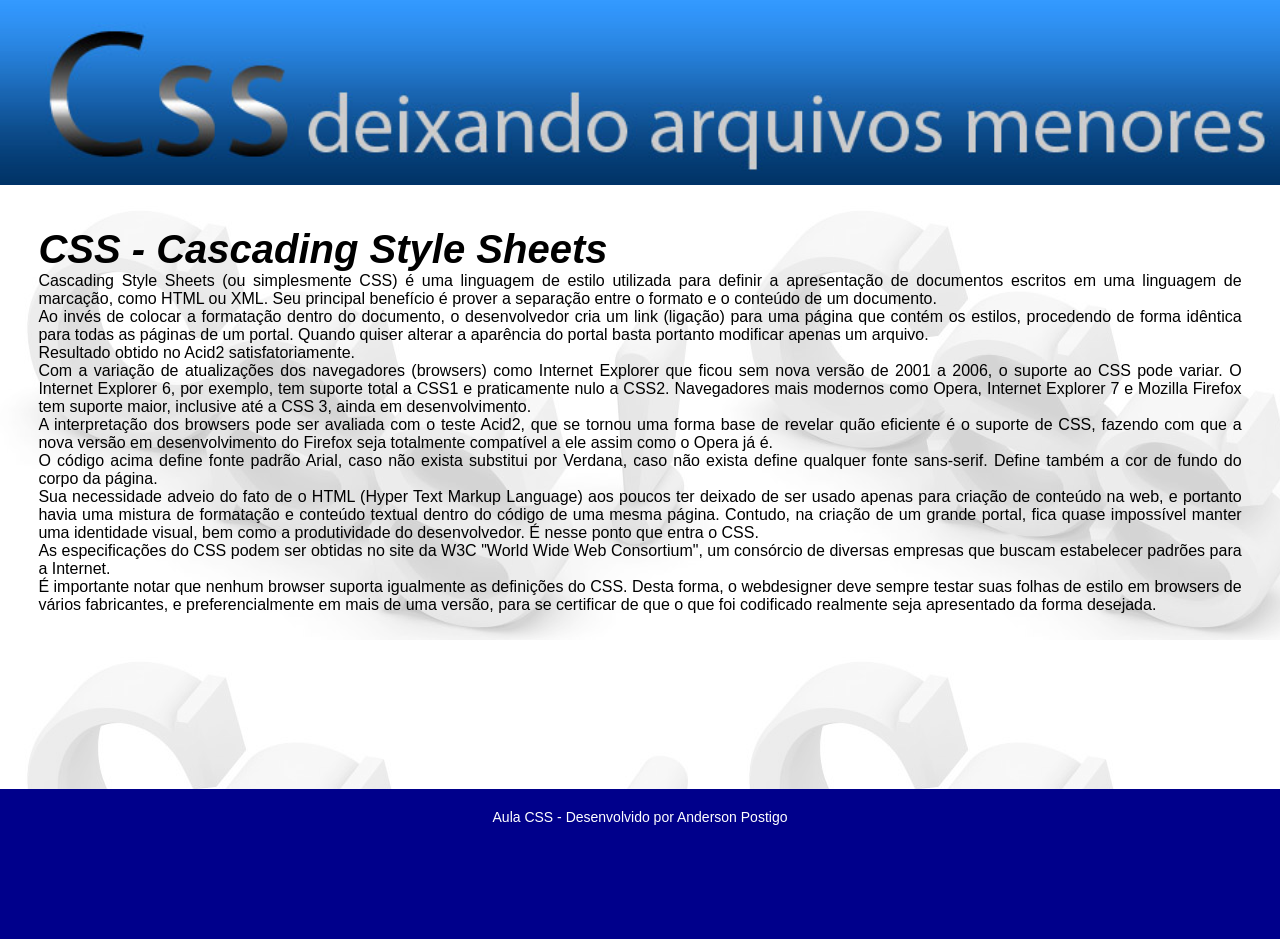
<file: exercicio css/index.html>
<!DOCTYPE html>
<html lang="pt-br">
<head>
    <meta charset="UTF-8">
    <meta name="viewport" content="width=device-width, initial-scale=1.0">
    <meta name="description" content="width=device-width,initial-scale=1.0">
    <meta name="keywords" content=" css,html,web">

    <title>CSS</title>
    <link rel="stylesheet" href="./css/estilo.css">
</head>
<body>
    <header id="topo">  
    <img id="imgtopo" src="./imagem/css.jpg" alt="imagem de fundo azul com o texto css deixando arquivo menores">

    </header>
    <main id="conteudo">
        <section>
            <h1>CSS - Cascading Style Sheets</h1>           

            <p class="paragrafo"> Cascading Style Sheets (ou simplesmente CSS) é uma linguagem de estilo utilizada para definir a apresentação de documentos escritos em uma linguagem de marcação, como HTML ou XML. Seu principal benefício é prover a separação entre o formato e o conteúdo de um documento. </p>

            <p class="paragrafo" > Ao invés de colocar a formatação dentro do documento, o desenvolvedor cria um link (ligação) para uma página que contém os estilos, procedendo de forma idêntica para todas as páginas de um portal. Quando quiser alterar a aparência do portal basta portanto modificar apenas um arquivo. </p>

            <p class="paragrafo" > Resultado obtido no Acid2 satisfatoriamente. </p>
                
            <p class="paragrafo" > Com a variação de atualizações dos navegadores (browsers) como Internet Explorer que ficou sem nova versão de 2001 a 2006, o suporte ao CSS pode variar. O Internet Explorer 6, por exemplo, tem suporte total a CSS1 e praticamente nulo a CSS2. Navegadores mais modernos como Opera, Internet Explorer 7 e Mozilla Firefox tem suporte maior, inclusive até a CSS 3, ainda em desenvolvimento. </p>
                
            <p class="paragrafo" > A interpretação dos browsers pode ser avaliada com o teste Acid2, que se tornou uma forma base de revelar quão eficiente é o suporte de CSS, fazendo com que a nova versão em desenvolvimento do Firefox seja totalmente compatível a ele assim como o Opera já é. </p>
                
            <p class="paragrafo" > O código acima define fonte padrão Arial, caso não exista substitui por Verdana, caso não exista define qualquer fonte sans-serif. Define também a cor de fundo do corpo da página. </p>
                
            <p class="paragrafo" > Sua necessidade adveio do fato de o HTML (Hyper Text Markup Language) aos poucos ter deixado de ser usado apenas para criação de conteúdo na web, e portanto havia uma mistura de formatação e conteúdo textual dentro do código de uma mesma página. Contudo, na criação de um grande portal, fica quase impossível manter uma identidade visual, bem como a produtividade do desenvolvedor. É nesse ponto que entra o CSS. </p>
                
            <p class="paragrafo" > As especificações do CSS podem ser obtidas no site da W3C "World Wide Web Consortium", um consórcio de diversas empresas que buscam estabelecer padrões para a Internet. </p>
                
            <p class="paragrafo" > É importante notar que nenhum browser suporta igualmente as definições do CSS. Desta forma, o webdesigner deve sempre testar suas folhas de estilo em browsers de vários fabricantes, e preferencialmente em mais de uma versão, para se certificar de que o que foi codificado realmente seja apresentado da forma desejada. </p>

            
        </section>


    </main>
    <footer id="rodape">
        <p> Aula CSS - Desenvolvido por Anderson Postigo</p>
    </footer>
</body>
</html>
</file>
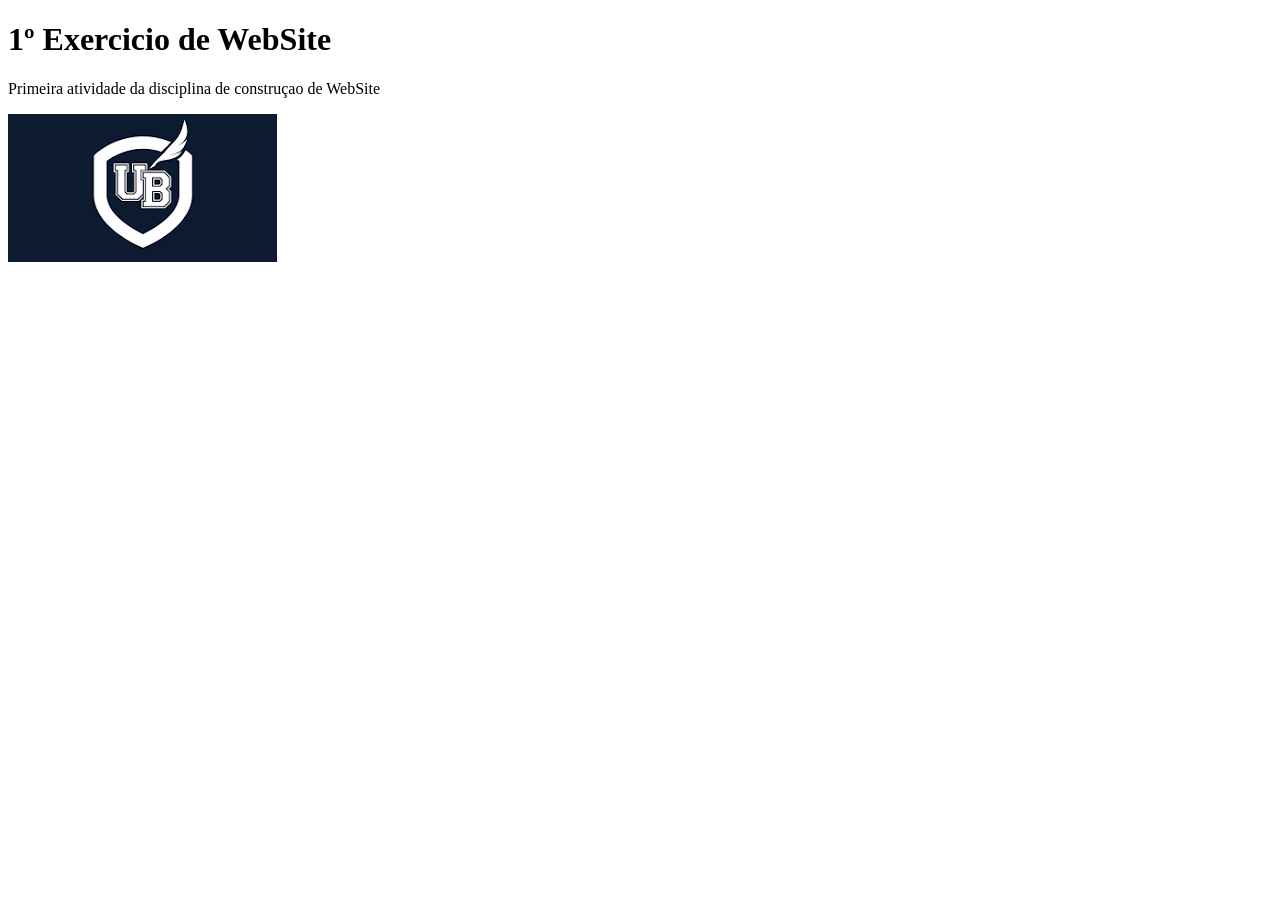
<file: Exercicio1 10.03/index.html>
<!DOCTYPE html>
<html lang="pt-br">
<head>
    <meta charset="UTF-8">
    <meta name="viewport" content="width=device-width, initial-scale=1.0">
    
    <title>Exercicio1</title>
</head>
<body>
    <h1>1º Exercicio de WebSite </h1>
    <p>Primeira atividade da disciplina de construçao de WebSite</p>
    <img src="ub.png" alt=" logo universidade brasil de fundo azul de detalhes em branco">


</body>
</html>
</file>
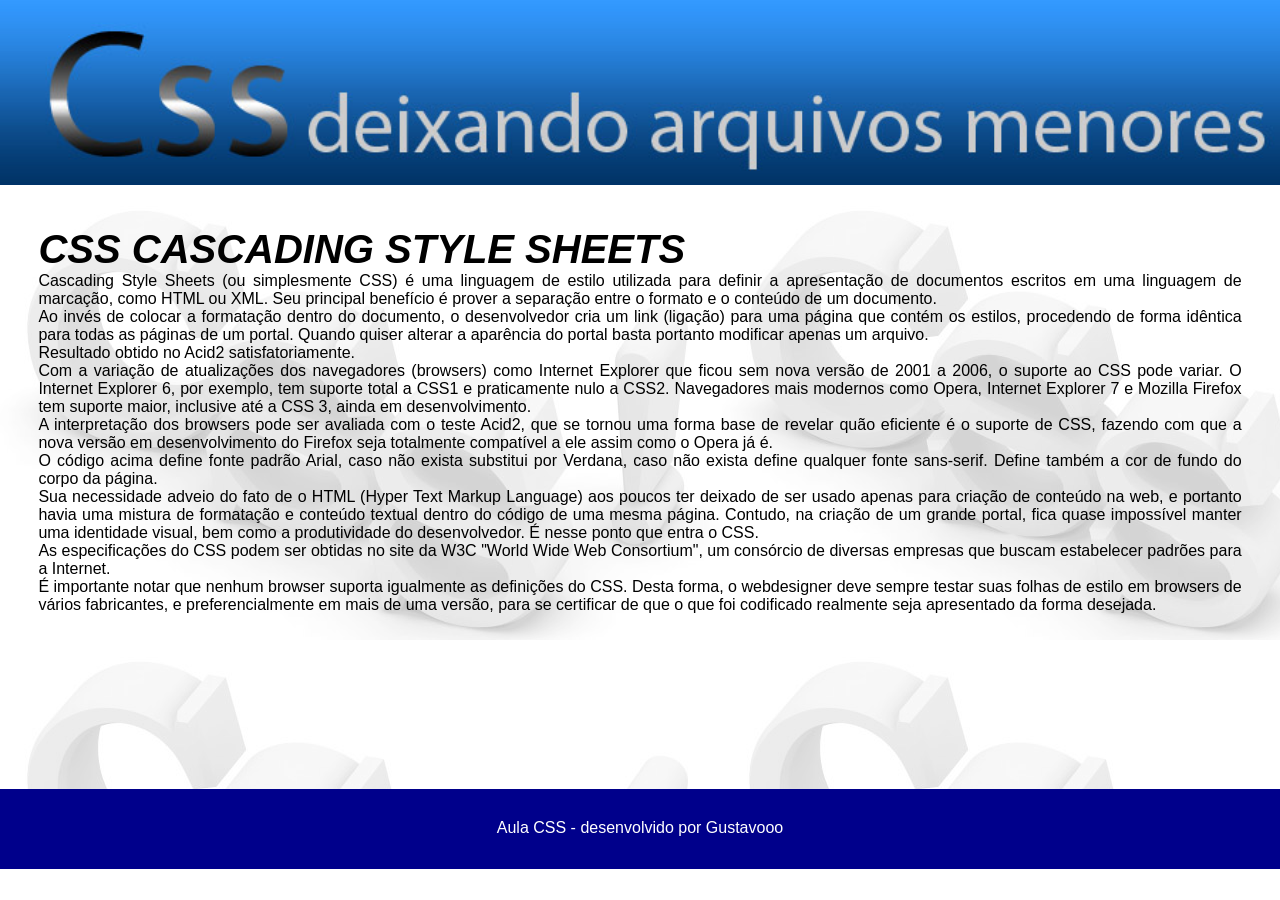
<file: site/exercicio css/index.html>
<!DOCTYPE html>
<html lang="pt-br">
    <head>
        <meta charset="UTF-8"> 
        <meta name="viewport" content="width=device-width, initial-scale=1.0">
        <meta name="description" content="Introdução ao CSS">
        <meta name="keyword" content="css, html, web">
        <title>CSS</title>
        <link rel="stylesheet" href="./css/estilo.css">
    </head>
</head>
<body>
    <header id="topo">
        <img src="./imagem/css.jpg" id = "imgtopo" alt="imagem de fundo azul com 
        o texto CSS deixando arquivos menores">
    </header>
    <main id="conteudo">
        <section>
            <h1>CSS CASCADING STYLE SHEETS </h1>
            <p class="paragrafo"> Cascading Style Sheets (ou simplesmente CSS) é uma linguagem de estilo utilizada para definir a apresentação de documentos escritos em uma linguagem de marcação, como HTML ou XML. Seu principal benefício é prover a separação entre o formato e o conteúdo de um documento.</p>  

            <p class="paragrafo">Ao invés de colocar a formatação dentro do documento, o desenvolvedor cria um link (ligação) para uma página que contém os estilos, procedendo de forma idêntica para todas as páginas de um portal. Quando quiser alterar a aparência do portal basta portanto modificar apenas um arquivo.</p>

            <p class="paragrafo">Resultado obtido no Acid2 satisfatoriamente.</p>

            <p class="paragrafo">Com a variação de atualizações dos navegadores (browsers) como Internet Explorer que ficou sem nova versão de 2001 a 2006, o suporte ao CSS pode variar. O Internet Explorer 6, por exemplo, tem suporte total a CSS1 e praticamente nulo a CSS2. Navegadores mais modernos como Opera, Internet Explorer 7 e Mozilla Firefox tem suporte maior, inclusive até a CSS 3, ainda em desenvolvimento.</p>

            <p class="paragrafo">A interpretação dos browsers pode ser avaliada com o teste Acid2, que se tornou uma forma base de revelar quão eficiente é o suporte de CSS, fazendo com que a nova versão em desenvolvimento do Firefox seja totalmente compatível a ele assim como o Opera já é.</p>
            
            <p class="paragrafo"> O código acima define fonte padrão Arial, caso não exista substitui por Verdana, caso não exista define qualquer fonte sans-serif. Define também a cor de fundo do corpo da página.</p>
            
            <p class="paragrafo">Sua necessidade adveio do fato de o HTML (Hyper Text Markup Language) aos poucos ter deixado de ser usado apenas para criação de conteúdo na web, e portanto havia uma mistura de formatação e conteúdo textual dentro do código de uma mesma página. Contudo, na criação de um grande portal, fica quase impossível manter uma identidade visual, bem como a produtividade do desenvolvedor. É nesse ponto que entra o CSS.</p>

            <p class="paragrafo">As especificações do CSS podem ser obtidas no site da W3C "World Wide Web Consortium", um consórcio de diversas empresas que buscam estabelecer padrões para a Internet.</p>
            
            <p class="paragrafo">É importante notar que nenhum browser suporta igualmente as definições do CSS. Desta forma, o webdesigner deve sempre testar suas folhas de estilo em browsers de vários fabricantes, e preferencialmente em mais de uma versão, para se certificar de que o que foi codificado realmente seja apresentado da forma desejada.</p>
            <p></p>     
        </section>
</main>
<footer id="rodape">
    <P>Aula CSS - desenvolvido por Gustavooo</P>

</footer>
</body>
</html>
</file>
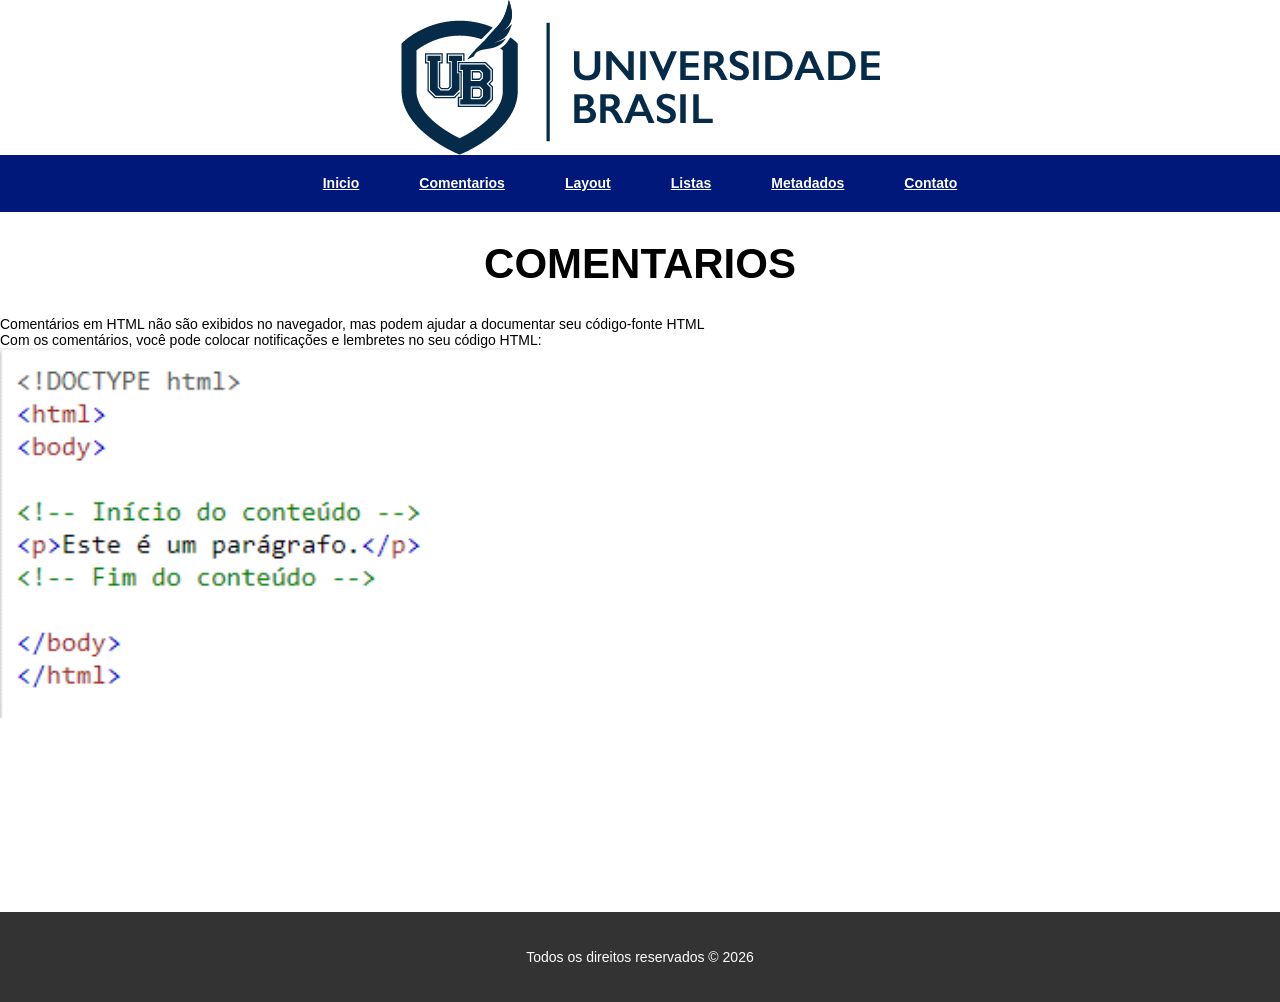
<file: site/comentarios.html>
<!DOCTYPE html>
<html lang="pt-br">

<head>
    <meta charset="UTF-8"> <!-- codificação de caracteres-->
    <meta name="description" content="Conteúdos sobre HTML">
    <meta name="keywords" content="HTML, CSS, JavaScript, Web, Site">
    <meta name="author" content="Anderson Marcos">
    <meta name="viewport" content="width=device-width, initial-scale=1.0">
    <title>Contrução de Website</title>
    <link rel="stylesheet" href="./css/style.css">
    <link rel="icon" href="./favicon.png" type="image/x-icon">

<body>
    <header class="flex-container" id="topo">
        <img src="imagem/logo_ub.png" alt="logo universidade brasil azul com logo transparente">
    </header>
    <nav class="flex-container">
        <label for="bt_menu"><img src="./imagem/menu.png" alt="menu"></label>
        <input type="checkbox" name="bt_menu" id="bt_menu">
        <ul id="menu">
            <li><a href="index.html">Inicio</a></li>
            <li><a href="comentarios.html">Comentarios</a></li>
            <li><a href="layout.html">Layout</a></li>
            <li><a href="#">Listas</a>
                <ul>
                    <li><a href="ol.html">Listas Ordenadas</a></li>
                    <li><a href="ul.html">Listas Não ordenadas</a></li>
                </ul>
            </li>
            <li><a href="metadados.html">Metadados</a></li>
            <li><a href="Contato.html">Contato</a></li>
        </ul>


    </nav>
    <main class="flex-container" id="conteudo">

        <section>

            <h1>COMENTARIOS</h1>
            <P>Comentários em HTML não são exibidos no navegador, mas podem ajudar a documentar seu código-fonte HTML
            </P>
            <P>Com os comentários, você pode colocar notificações e lembretes no seu código HTML:</P>

            <img id="imgconteudo" src="imagem/comentarios.png" alt=" imagem do modelo comentarios">

        </section>


    </main>
    <footer class="flex-container" id="rodape">
        <p>Todos os direitos reservados &copy; 2026</p>

    </footer>

</body>

</html>
</file>
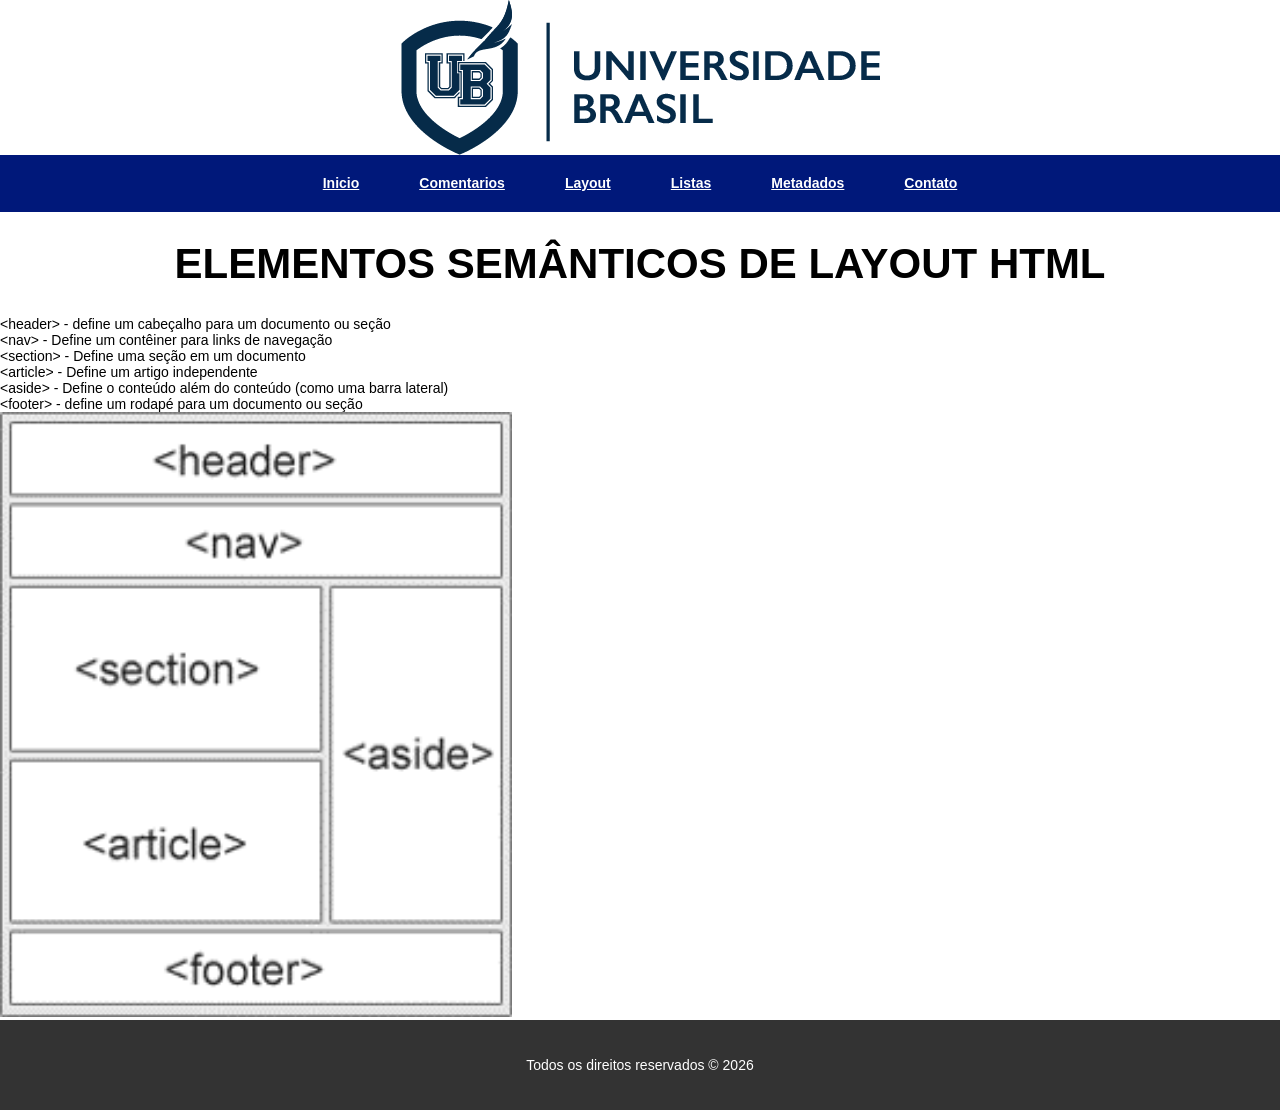
<file: site/layout.html>
<!DOCTYPE html>
<html lang="pt-br">

<head>
    <meta charset="UTF-8"> <!-- codificação de caracteres-->
    <meta name="description" content="Conteúdos sobre HTML">
    <meta name="keywords" content="HTML, CSS, JavaScript, Web, Site">
    <meta name="author" content="Anderson Marcos">
    <meta name="viewport" content="width=device-width, initial-scale=1.0">
    <title>Contrução de Website</title>
    <link rel="stylesheet" href="./css/style.css">
    <link rel="icon" href="./favicon.png" type="image/x-icon">
</head>

<body>
    <header class="flex-container" id="topo">
        <img src="imagem/logo_ub.png" alt="logo universidade brasil azul com logo transparente">
    </header>
    <nav class="flex-container">
        <label for="bt_menu"><img src="./imagem/menu.png" alt="menu"></label>
        <input type="checkbox" name="bt_menu" id="bt_menu">

        <ul id="menu">
            <li><a href="index.html">Inicio</a></li>
            <li><a href="comentarios.html">Comentarios</a></li>
            <li><a href="layout.html">Layout</a></li>
            <li><a href="#">Listas</a>
                <ul>
                    <li><a href="ol.html">Listas Ordenadas</a></li>
                    <li><a href="ul.html">Listas Não ordenadas</a></li>
                </ul>
            </li>
            <li><a href="metadados.html">Metadados</a></li>
            <li><a href="Contato.html">Contato</a></li>
        </ul>


    </nav>
    <main class="flex-container" id="conteudo">

        <section>

            <h1>ELEMENTOS SEMÂNTICOS DE LAYOUT HTML</h1>
            <p>&lt;header&gt; - define um cabeçalho para um documento ou seção</p>
            <p>&lt;nav&gt; - Define um contêiner para links de navegação</p>
            <p>&lt;section&gt; - Define uma seção em um documento</p>
            <p>&lt;article&gt; - Define um artigo independente</p>
            <p>&lt;aside&gt; - Define o conteúdo além do conteúdo (como uma barra lateral)</p>
            <p>&lt;footer&gt; - define um rodapé para um documento ou seção</p>

            <img id="imgconteudo" src="imagem/layout.png" alt="imagem do modelo de layout">

        </section>


    </main>
    <footer class="flex-container" id="rodape">
        <p>Todos os direitos reservados &copy; 2026</p>

    </footer>
</body>

</html>
</file>
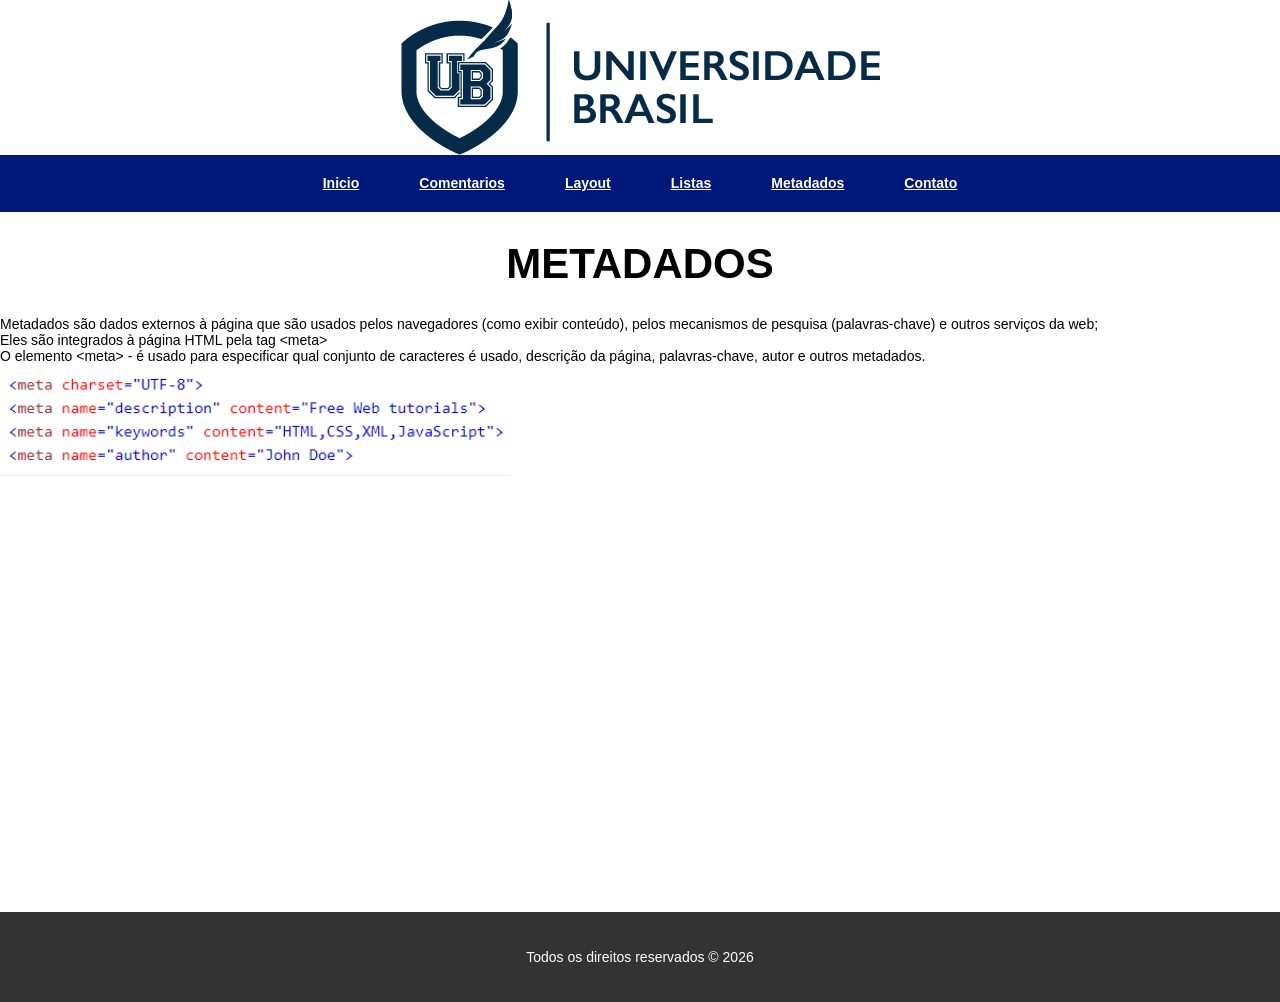
<file: site/metadados.html>
<!DOCTYPE html>
<html lang="pt-br">

<head>
    <meta charset="UTF-8"> <!-- codificação de caracteres-->
    <meta name="description" content="Conteúdos sobre HTML">
    <meta name="keywords" content="HTML, CSS, JavaScript, Web, Site">
    <meta name="author" content="Anderson Marcos">
    <meta name="viewport" content="width=device-width, initial-scale=1.0">
    <title>Contrução de Website</title>
    <link rel="stylesheet" href="./css/style.css">
    <link rel="icon" href="./favicon.png" type="image/x-icon">
</head>

<body>
    <header class="flex-container" id="topo">
        <img src="imagem/logo_ub.png" alt="logo universidade brasil azul com logo transparente">
    </header>
    <nav class="flex-container">
        <label for="bt_menu"><img src="./imagem/menu.png" alt="menu"></label>
        <input type="checkbox" name="bt_menu" id="bt_menu">
        <ul id="menu">
            <li><a href="index.html">Inicio</a></li>
            <li><a href="comentarios.html">Comentarios</a></li>
            <li><a href="layout.html">Layout</a></li>
            <li><a href="#">Listas</a>
                <ul>
                    <li><a href="ol.html">Listas Ordenadas</a></li>
                    <li><a href="ul.html">Listas Não ordenadas</a></li>
                </ul>
            </li>
            <li><a href="metadados.html">Metadados</a></li>
            <li><a href="Contato.html">Contato</a></li>
        </ul>


    </nav>
    <main class="flex-container" id="conteudo">
        <section>


            <h1>METADADOS</h1>
            <P>Metadados são dados externos à página que são usados ​​pelos navegadores (como exibir conteúdo), pelos
                mecanismos de pesquisa (palavras-chave) e outros serviços da web;</P>
            <P>Eles são integrados à página HTML pela tag &lt;meta&gt;</P>
            <p>O elemento &lt;meta&gt; - é usado para especificar qual conjunto de caracteres é usado, descrição da
                página, palavras-chave, autor e outros metadados.</p>

            <img id="imgconteudo" src="imagem/metadados.png" alt=" imagem do modelo metadados ">



        </section>


    </main>
    <footer class="flex-container" id="rodape">
        <p>Todos os direitos reservados &copy; 2026</p>

    </footer>
</body>

</html>
</file>
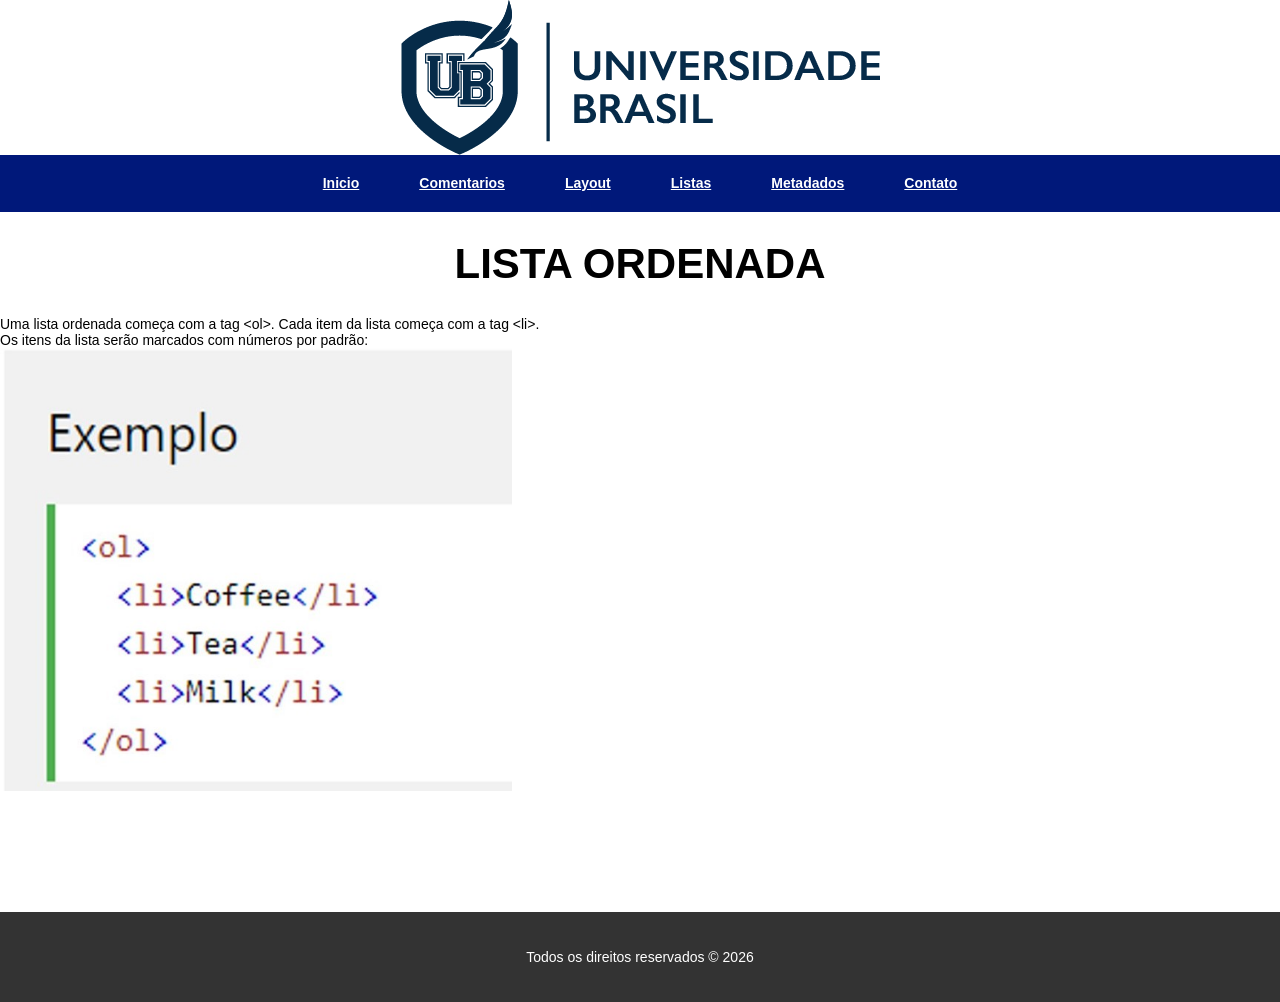
<file: site/ol.html>
<!DOCTYPE html>
<html lang="pt-br">

<head>
    <meta charset="UTF-8"> <!-- codificação de caracteres-->
    <meta name="description" content="Conteúdos sobre HTML">
    <meta name="keywords" content="HTML, CSS, JavaScript, Web, Site">
    <meta name="author" content="Anderson Marcos">
    <meta name="viewport" content="width=device-width, initial-scale=1.0">
    <title>Contrução de Website</title>
    <link rel="stylesheet" href="./css/style.css">
    <link rel="icon" href="./favicon.png" type="image/x-icon">
</head>

<body>
    <header class="flex-container" id="topo">
        <img src="imagem/logo_ub.png" alt="logo universidade brasil azul com logo transparente">
    </header>
    <nav class="flex-container">
        <label for="bt_menu"><img src="./imagem/menu.png" alt="menu"></label>
        <input type="checkbox" name="bt_menu" id="bt_menu">
        <ul id="menu">
            <li><a href="index.html">Inicio</a></li>
            <li><a href="comentarios.html">Comentarios</a></li>
            <li><a href="layout.html">Layout</a></li>
            <li><a href="#">Listas</a>
                <ul>
                    <li><a href="ol.html">Listas Ordenadas</a></li>
                    <li><a href="ul.html">Listas Não ordenadas</a></li>
                </ul>
            </li>
            <li><a href="metadados.html">Metadados</a></li>
            <li><a href="Contato.html">Contato</a></li>
        </ul>


    </nav>
    <main class="flex-container" id="conteudo">

        <section>

            <h1>LISTA ORDENADA</h1>
            <P>Uma lista ordenada começa com a tag &lt;ol&gt;. Cada item da lista começa com a tag &lt;li&gt;.</P>
            <p>Os itens da lista serão marcados com números por padrão:</p>
            <img id="imgconteudo" src="imagem/lista_ordenada.jpg" alt=" imagem modelo de lista ordenada ">

        </section>




    </main>
    <footer class="flex-container" id="rodape">
        <p>Todos os direitos reservados &copy; 2026</p>

    </footer>


</body>

</html>
</file>
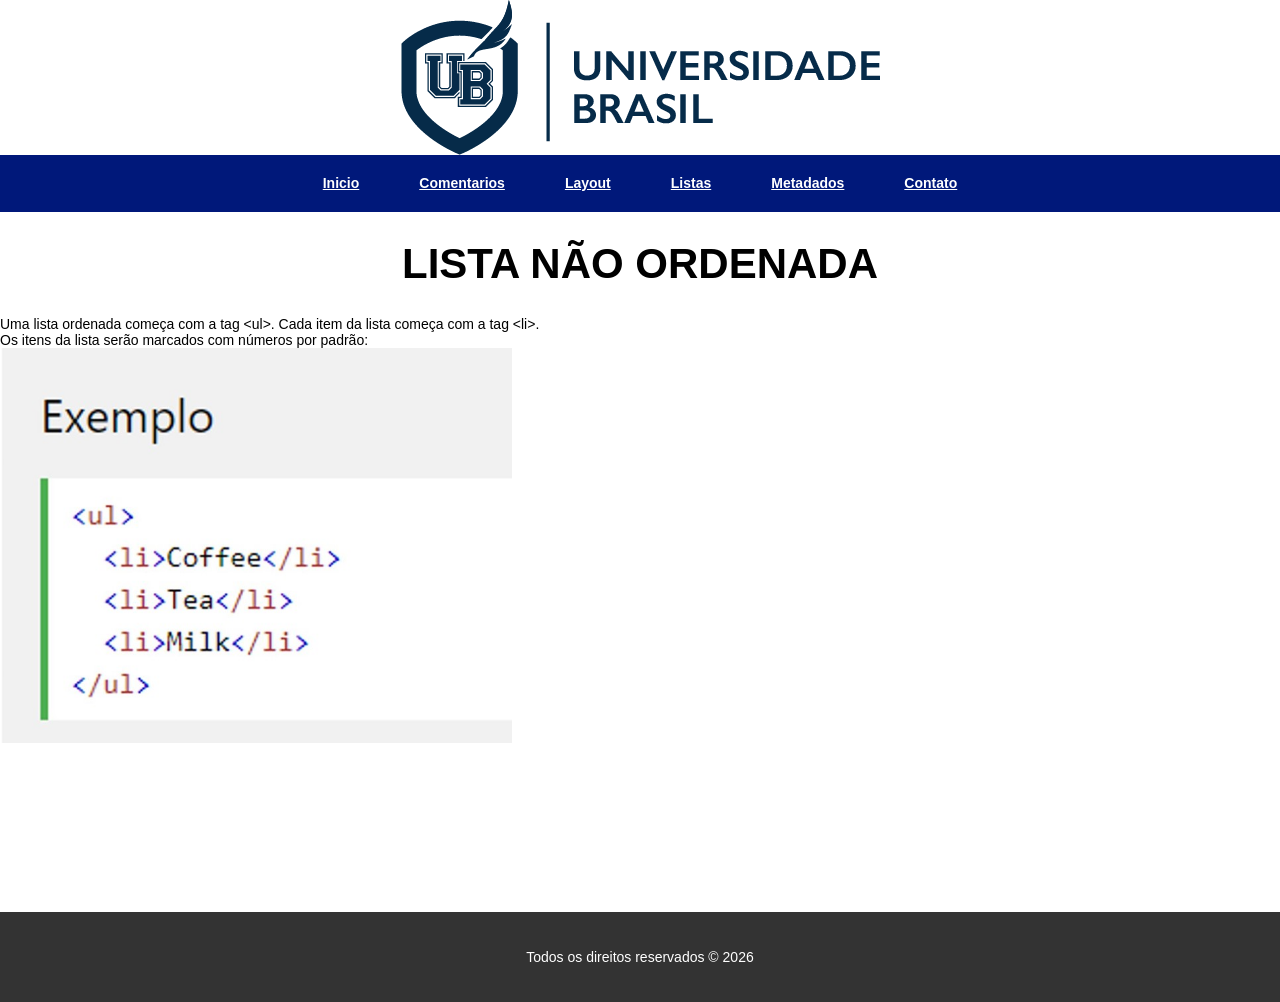
<file: site/ul.html>
<!DOCTYPE html>
<html lang="pt-br">

<head>
    <meta charset="UTF-8"> <!-- codificação de caracteres-->
    <meta name="description" content="Conteúdos sobre HTML">
    <meta name="keywords" content="HTML, CSS, JavaScript, Web, Site">
    <meta name="author" content="Anderson Marcos">
    <meta name="viewport" content="width=device-width, initial-scale=1.0">
    <title>Contrução de Website</title>
    <link rel="stylesheet" href="./css/style.css">
    <link rel="icon" href="./favicon.png" type="image/x-icon">
</head>

<body>
    <header class="flex-container" id="topo">
        <img src="imagem/logo_ub.png" alt="logo universidade brasil azul com logo transparente">
    </header>
    <nav class="flex-container">
        <label for="bt_menu"><img src="./imagem/menu.png" alt="menu"></label>
        <input type="checkbox" name="bt_menu" id="bt_menu">
        <ul id="menu">
            <li><a href="index.html">Inicio</a></li>
            <li><a href="comentarios.html">Comentarios</a></li>
            <li><a href="layout.html">Layout</a></li>
            <li><a href="#">Listas</a>
                <ul>
                    <li><a href="ol.html">Listas Ordenadas</a></li>
                    <li><a href="ul.html">Listas Não ordenadas</a></li>
                </ul>
            </li>
            <li><a href="metadados.html">Metadados</a></li>
            <li><a href="Contato.html">Contato</a></li>
        </ul>


    </nav>
    <main class="flex-container" id="conteudo">

        <section>

            <h1>LISTA NÃO ORDENADA</h1>
            <P>Uma lista ordenada começa com a tag &lt;ul&gt;. Cada item da lista começa com a tag &lt;li&gt;.</P>
            <p>Os itens da lista serão marcados com números por padrão: </p>

            <img id="imgconteudo" src="imagem/lista_nao_ordenada.jpg" alt=" imagem modelo da lista não ordenada">

        </section>



    </main>
    <footer class="flex-container" id="rodape">
        <p>Todos os direitos reservados &copy; 2026</p>

    </footer>
</body>

</html>
</file>
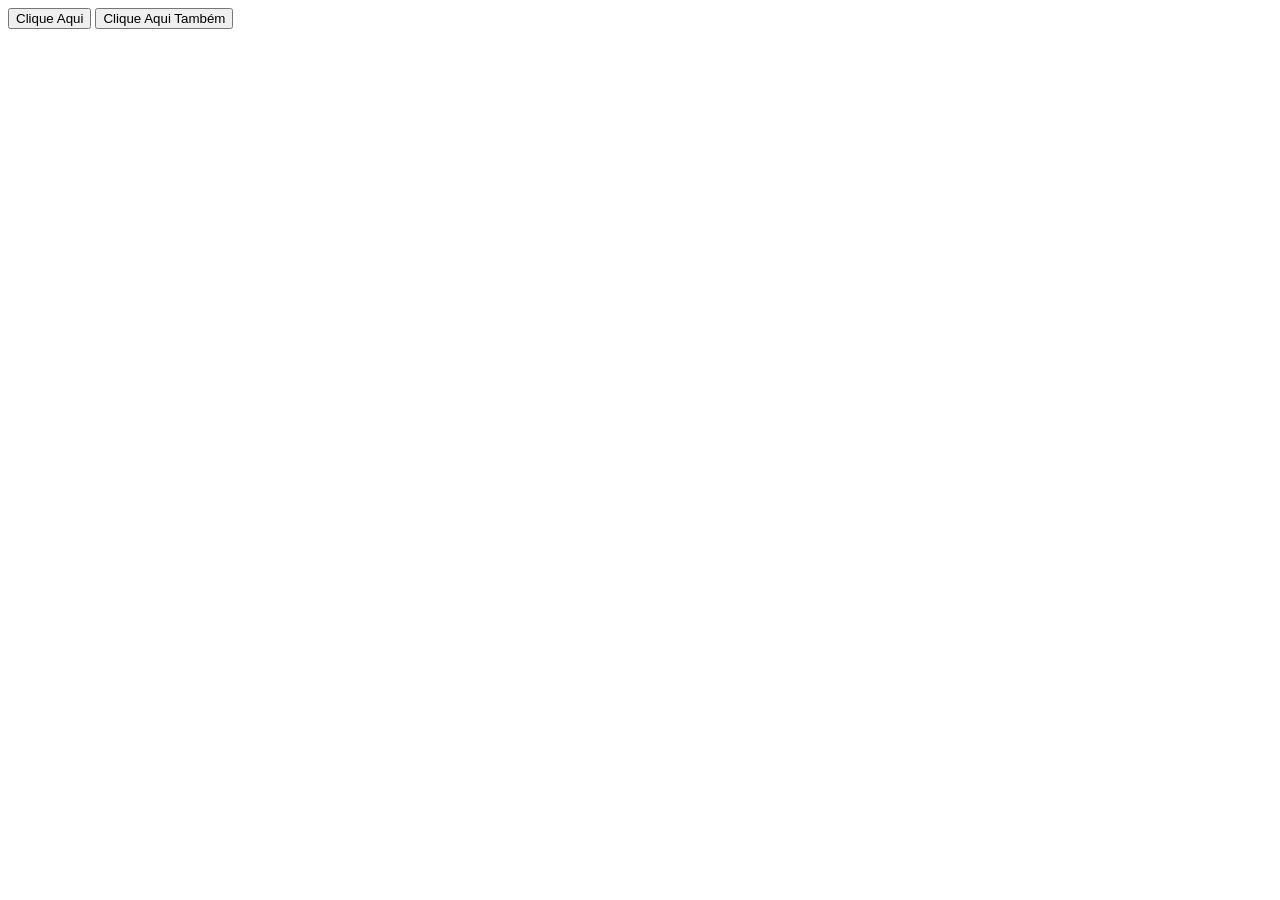
<file: Exercicio1 10.03/JavaScript/ex1.html>
<!DOCTYPE html>
<html lang="en">
<head>
    <meta charset="UTF-8">
    <meta name="viewport" content="width=device-width, initial-scale=1.0">
    <title>Document</title>
    <script>
        function clicar() {
            alert("Olá, você clicou no botão!");
        }
    </script>
</head>
<body>
    <button onclick="clicar()">Clique Aqui</button>
    <button id="btn">Clique Aqui Também</button>
</body>
 <script>
        let botao = document.getElementById("btn");
        botao.addEventListener("click", function() {
            alert("Olá, você clicou no segundo botão!");
        });
    </script>
</html>
</file>
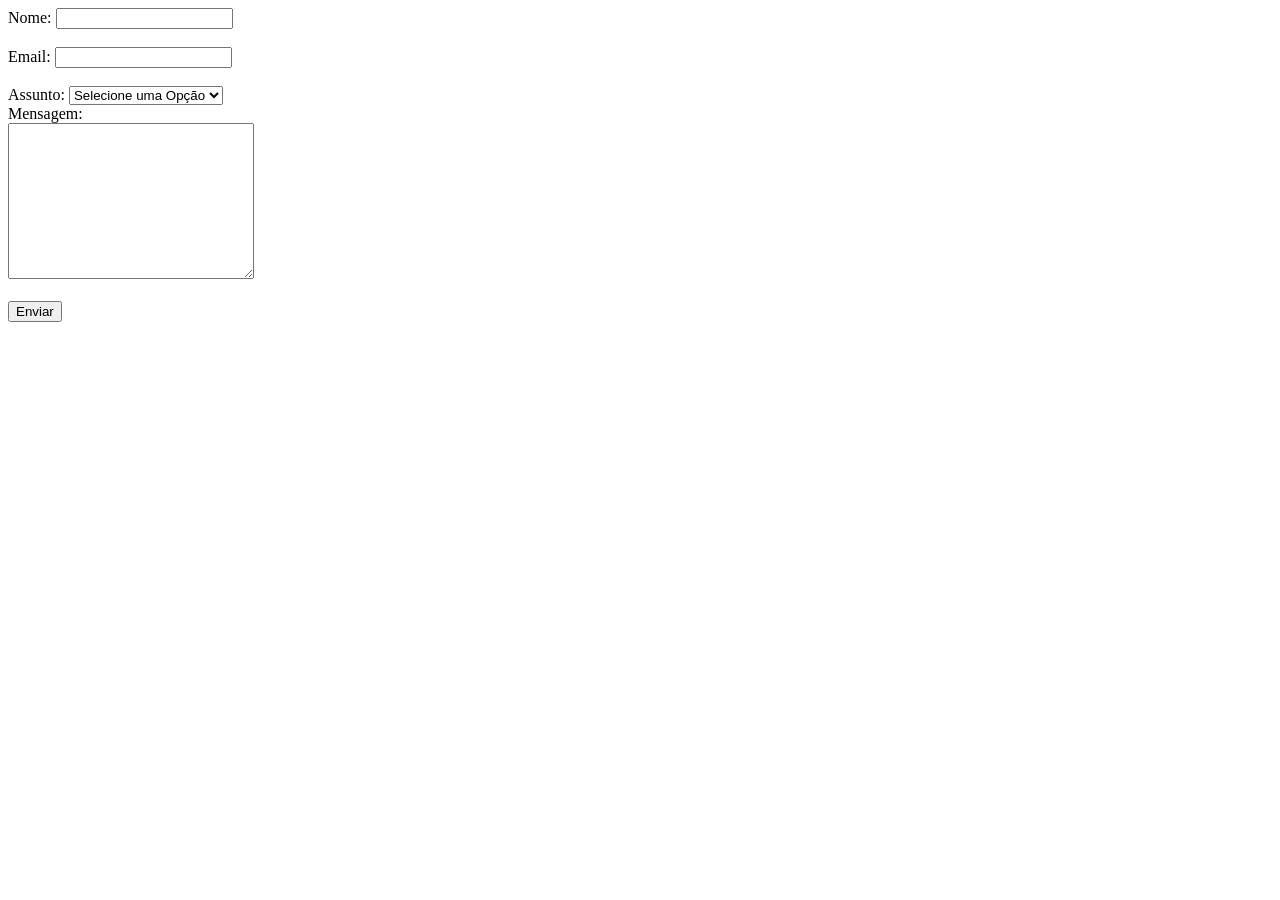
<file: Exercicio1 10.03/JavaScript/ex2.html>
<!DOCTYPE html>
<html lang="en">
<head>
    <meta charset="UTF-8">
    <meta name="viewport" content="width=device-width, initial-scale=1.0">
    <title>Document</title>
    <script src="ex2.js"></script>
    <style>
        #oculta {
            display: none;
        }
    </style>
</head>
<body>
    <form name="contato" id="contato" onsubmit="return validar()">
        <label for="nome">Nome:</label>
        <input type="text" id="nome" name="nome"><br><br>
        <label for="email">Email:</label>
        <input type="email" id="email" name="email"><br><br>
        <label for="assunto">Assunto:</label>
        <select name="assunto" id="assunto" onchange="return verificarOpcao()">
            <option value="" selected>Selecione uma Opção</option>
            <option value="duvida">Dúvida</option>
            <option value="sugestao">Sugestão</option>
            <option value="reclamacao">Reclamação</option>
            <option value="outro">Outro</option>
        </select>
        <br>
        <div id="oculta">
            <label for="qual">Qual?</label>
            <input type="text" id="qual" name="qual">
        </div>
        <label for="mensagem">Mensagem:</label><br>
        <textarea name="mensagem" id="mensagem" cols="28" rows="10"></textarea><br><br>  
        <input type="submit" value="Enviar">
    </form>
</body>
</html>
</file>
<file: exercicio css/css/estilo.css>
*{
	margin: 0; 
	padding: 0;	
}

	#topo {
		width: 100%;
		height: auto;
	}

	#imgtopo{
		width: 100%;
		height: auto;
	}
	#conteudo{
		width: 100%;
		min-height: 600px;
		background-image: url("../imagem/bgcss.jpg");
	}
section{
	padding: 3%;
}

h1{
	font-family: Arial, Helvetica, sans-serif;
	font-size: 40px;
	font-style: italic;
}

.paragrafo{
	font-family: Verdana, Geneva, Tahoma, sans-serif;
	font-size: 16px;
	text-align: justify;
}

#rodape{
	width: 100%;
	height: 150px;
	text-align: center;
	font-family: Verdana, Geneva, Tahoma, sans-serif;
	font-size: 14px;
	background-color: darkblue;
	color: #fff;

}

#rodape p{
	padding-top: 20px;
}
</file>
<file: site/exercicio css/css/estilo.css>
* {
    margin: 0;
    padding: 0;
}

#topo {
    width: 100%;
    height: auto;
}

#imgtopo {
    width: 100%;
    height: auto;
}

#conteudo {
    width: 100%;
    min-height: 600px;
    background-image: url(../imagem/bgcss.jpg);
}

section {
    padding: 3%;
}

h1 {
    font-family: Arial, Helvetica, sans-serif;
    font-size: 40px;
    font-style: italic;
}

.paragrafo {
    font-family: Verdana, Geneva, Tahoma, sans-serif;
    font-size: 16px;
    text-align: justify;
}

#rodape {
    width: 100%;
    height: 80px;
    text-align: center;
    font-family: Verdana, Geneva, Tahoma, sans-serif;
    font-size: 100%;
    background-color: darkblue;
    color: #fff;
}

#rodape p {
    padding-top: 30px;
}
</file>
<file: site/css/style.css>
* {
    padding: 0;
    margin: 0;
    font-size: 14px;
}

.flex-container {
    display: flex;
    width: 100%;
}

#topo {
    height: auto;
    background-color: #fff;
    justify-content: center;
}

#logo {
    width: 40%;
    height: auto;
}

nav {
    height: auto;
    background-color: #00187a;
    justify-content: center;
}

#menu {
    list-style: none;
    display: inline-flex;
    justify-content: space-around;
}

#menu li {
    position: relative;
    padding: 20px 30px;
}

/*link do menu*/
#menu li a {
    color: #fff;
    text-decoration: nome;
    font-weight: bold;
    font-family: Arial, Helvetica, sans-serif;
}

/* efeitos do link*/
#menu li a:hover {
    text-decoration: underline;
    transition: 0.5s;
}

/* ocultar submenu*/
#menu li ul {
    display: none;
    position: absolute;
    top: 40px;
    left: 0;
    list-style: none;
    background-color: #00187a;
}

/* exibir submenu*/

#menu li:hover ul {
    display: block;
}

#menu li ul li {
    display: block;
    width: 140px;
}

/* ocutar o menu responsivo*/
label[for="bt_menu"],
#bt_menu {
    display: none;
}

#conteudo {
    min-height: 700px;
    flex-direction: column;
    font-family: Arial, Helvetica, sans-serif;
    text-align: justify;
    font-size: 1em;

    #section {
        padding: 2% 10%;

    }


}

#imgindex {
    width: 20%;
    height: auto;
    margin: 2rem auto;
    display: block;

}

#imgconteudo {
    width: 40%;
    height: auto;

}

h1 {
    text-align: center;
    font-size: 3em;
    margin: 2rem;
}

#rodape {
    justify-content: center;
    align-items: center;
    text-align: center;
    background-color: #333;
    color: #fff;
    font-family: Arial, Helvetica, sans-serif;
    font-size: 0.7;
    height: 90px;

}

form {
    width: 50%;
    margin: 5% auto;
    text-align: left;
}

input,
label,
textarea {
    display: block;
    margin-bottom: 10px;
}

input,
textarea {
    width: 70%;
    padding: 10px;
    border: 1px solid #ccc;
    border-radius: 5px;
}

button {
    padding: 10px 20px;
    background-color: #00187a;
    color: #fff;
    border: none;
    border-radius: 5px;
    cursor: pointer;
    margin-top: 5px;
}

.required::after {
    content: "*";
    color: red;
}

video {
    margin: 0 auto;
    width: 70%;
    height: auto;
    display: block;
}


@media screen and (max-width: 720px) {
    nav {
        justify-content: left;
    }

    #menu {
        display: none;
    }

    label[for="bt_menu"] {
        display: block;
        margin: 2%;
    }
    #bt_menu:checked ~ #menu{
        display: block;
        width: 100%;
    }
    #menu li {
        padding: 5% 1px;
    }
    #menu li ul {
        position: static;
    }
    #menu li ul li {
        position: relative;
        display: block;
    }
    #imgindex {
        width: 80%;
        height: auto;
    }
    #imgconteudo {
        width: 80%;
        height: auto;
    }
    video {
        width: 100%;
        height: auto;
    }
}
</file>
